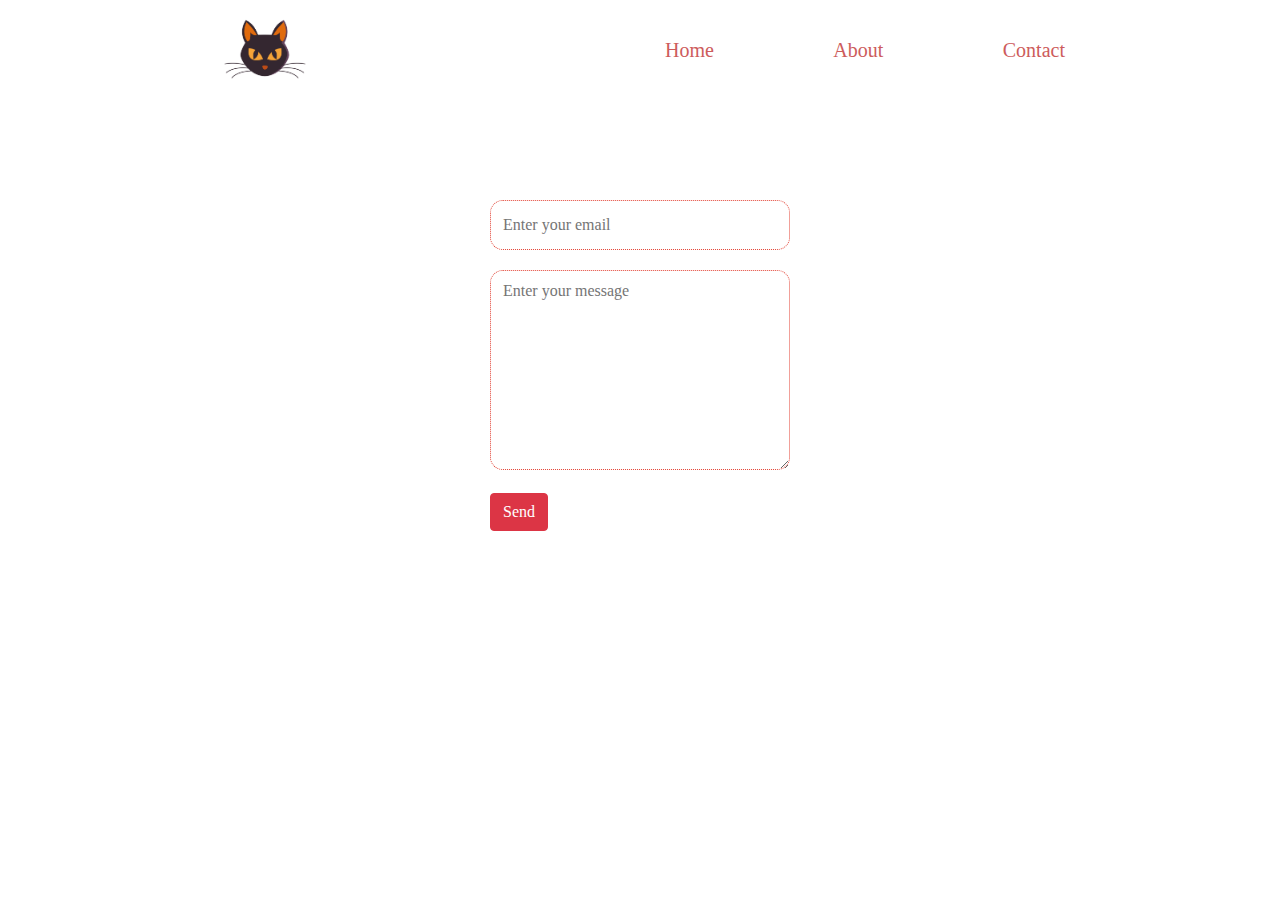
<file: contact.html>
<!DOCTYPE html>
<html lang="en">
<head>
    <meta charset="UTF-8">
    <meta http-equiv="X-UA-Compatible" content="IE=edge">
    <meta name="viewport" content="width=device-width, initial-scale=1.0">
    <link rel="stylesheet" href="https://cdn.jsdelivr.net/npm/bootstrap@4.0.0/dist/css/bootstrap.min.css"
        integrity="sha384-Gn5384xqQ1aoWXA+058RXPxPg6fy4IWvTNh0E263XmFcJlSAwiGgFAW/dAiS6JXm" crossorigin="anonymous">
    <link rel="stylesheet" href="css/reset.css">
    <link rel="stylesheet" href="css/styles.css">
    <title>CatsApp</title>
</head>
<body>
    <header>
        <div class="nav-box">
            <a href="index.html"><img src="images/catlogo.jpg" alt="logo" width="100px" height="80px"></a>
            <nav>
                <ul class="nav-list">
                    <li><a href="index.html">Home</a></li>
                    <li><a href="about.html">About</a></li>
                    <li><a href="contact.html">Contact</a></li>
                </ul>
            </nav>
        </div>
    </header>
    <body>
        <div class="contact-box">
            <form action="POST">
                <input class="emailInput" type="email" id="email" name="email" placeholder="Enter your email" required><br/>
                <p class="invalidEmailP">Enter Valid Email</p>
                <textarea id="msg" cols="21" rows="5" placeholder="Enter your message" required></textarea><br/>
                <button type="submit" class="btn btn-danger">Send</button>
                <b>Uh oh! You need to fill in form!</b>
            </form>
        </div>
        <script src="https://ajax.googleapis.com/ajax/libs/jquery/3.6.1/jquery.min.js"></script>
        <script src="./contact.js"></script>
    </body>
</body>
</html>
</file>
<file: css/styles.css>
/*Navigation Styles*/
.nav-box{
    max-width: 1920px;
    width: 100%;
    height: 100px;
    margin: auto;
    display: flex;
    flex-direction: row;
    justify-content: space-around;
    align-items: center;
    padding: 40px;
}
.nav-list{
    width: 400px;
    display: flex;
    flex-direction: row;
    justify-content: space-between;
}

/* About styles*/
.about-box{
    margin: 100px auto; 
    max-width: 600px;
    display: flex;
    justify-content: center;
    flex-direction: column;
    text-align: center;
}
.about-box p{
    display: block;
    font-weight: 500;
    margin-top: 40px;
    font-size: 20px;
}
.about-box h1{
    font-weight: bold;
    color: #e34234;
}
.icons-box {
    visibility: hidden;
    margin: 30px auto;
    display: flex;
    column-gap: 50px;
}

/* Contact styles*/
.contact-box{
    margin: 100px auto;
    display: flex;
    justify-content: center;
}
.contact-box textarea{
    margin-bottom: 20px;
    margin-top: 20px;
    height: 200px;
}
.contact-box input {
    height: 50px;
}
.contact-box input,
.contact-box textarea{
    border: 1px dotted #e34234;
    outline: none;
    border-radius: 0.8rem;
    width: 300px;
}
.contact-box input::placeholder,
.contact-box textarea::placeholder{
    padding: 10px;
}
.invalidEmailP{
    display: none;
    color: red;
    margin-top: 5px;
    padding-left: 10px;
    opacity: 0.5;
}
b{
    color: red;
    margin-left: 6px;
    display: inline-block;
    visibility: hidden;
}
/* Homepage styles */
.btn-box {
    margin: 100px auto;
    display: flex;
    justify-content: center;
}
.cat-card{
    visibility: hidden;
    margin: 0 auto 50px auto;
    display: flex;
    max-width: 800px;
    width: 100%;
    height: 500px;
    justify-content: center;
    align-items: center;
    flex-direction: row;
    column-gap: 40px;
    border: 1px dashed #e34234;
}
.catText{
    display: flex;
    flex-direction: column;
    row-gap: 20px;
    font-size: large;
    font-weight: bold;
}
.btn:focus{
    box-shadow: none;
}
</file>
